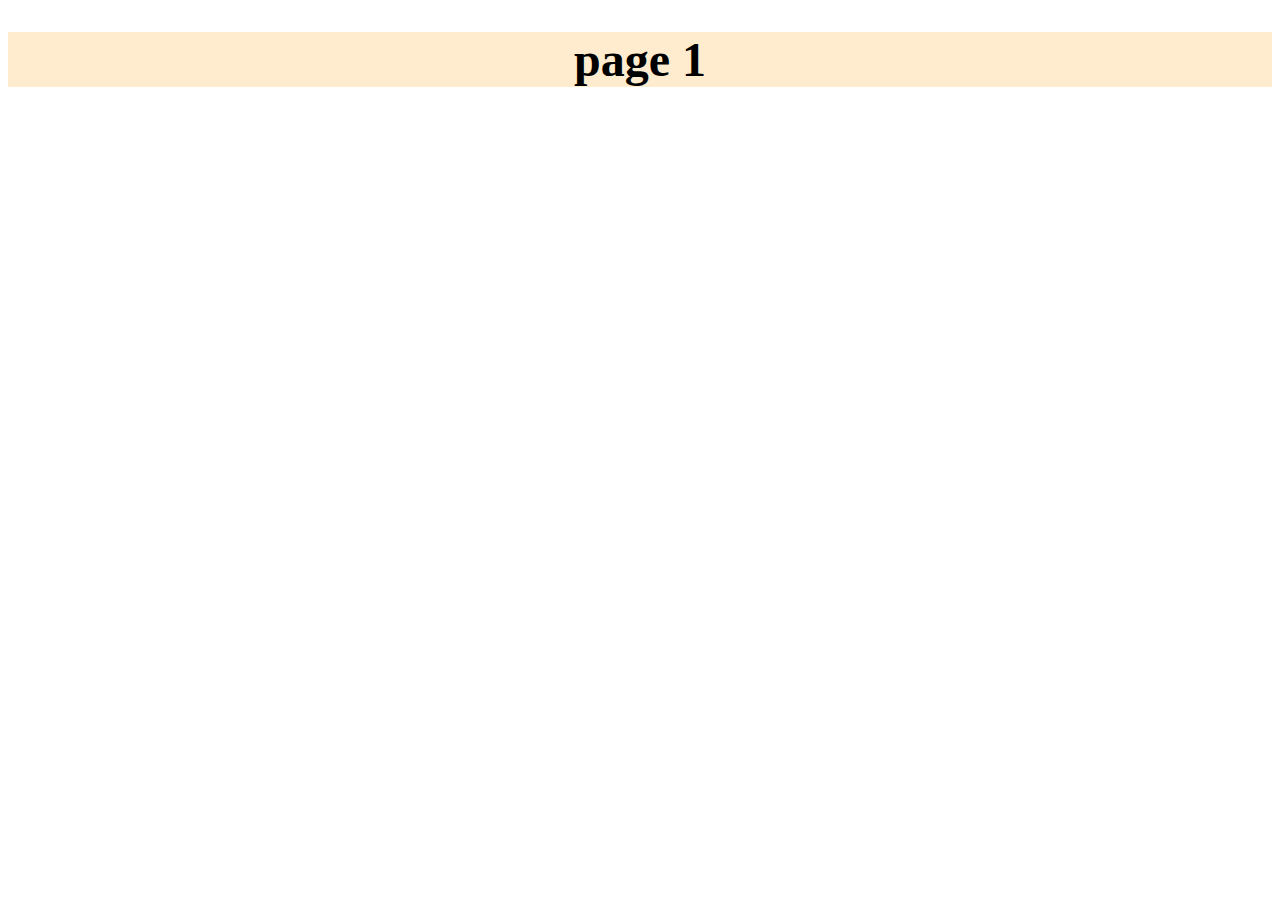
<file: page1.html>
<!DOCTYPE html>
<html lang="en">
<head>
    <meta charset="UTF-8">
    <meta http-equiv="X-UA-Compatible" content="IE=edge">
    <meta name="viewport" content="width=device-width, initial-scale=1.0">
    <title>home</title>
    <link rel="stylesheet" href="style.css">
</head>
<body>
    <h1>page 1</h1>
</body>
</html>
</file>
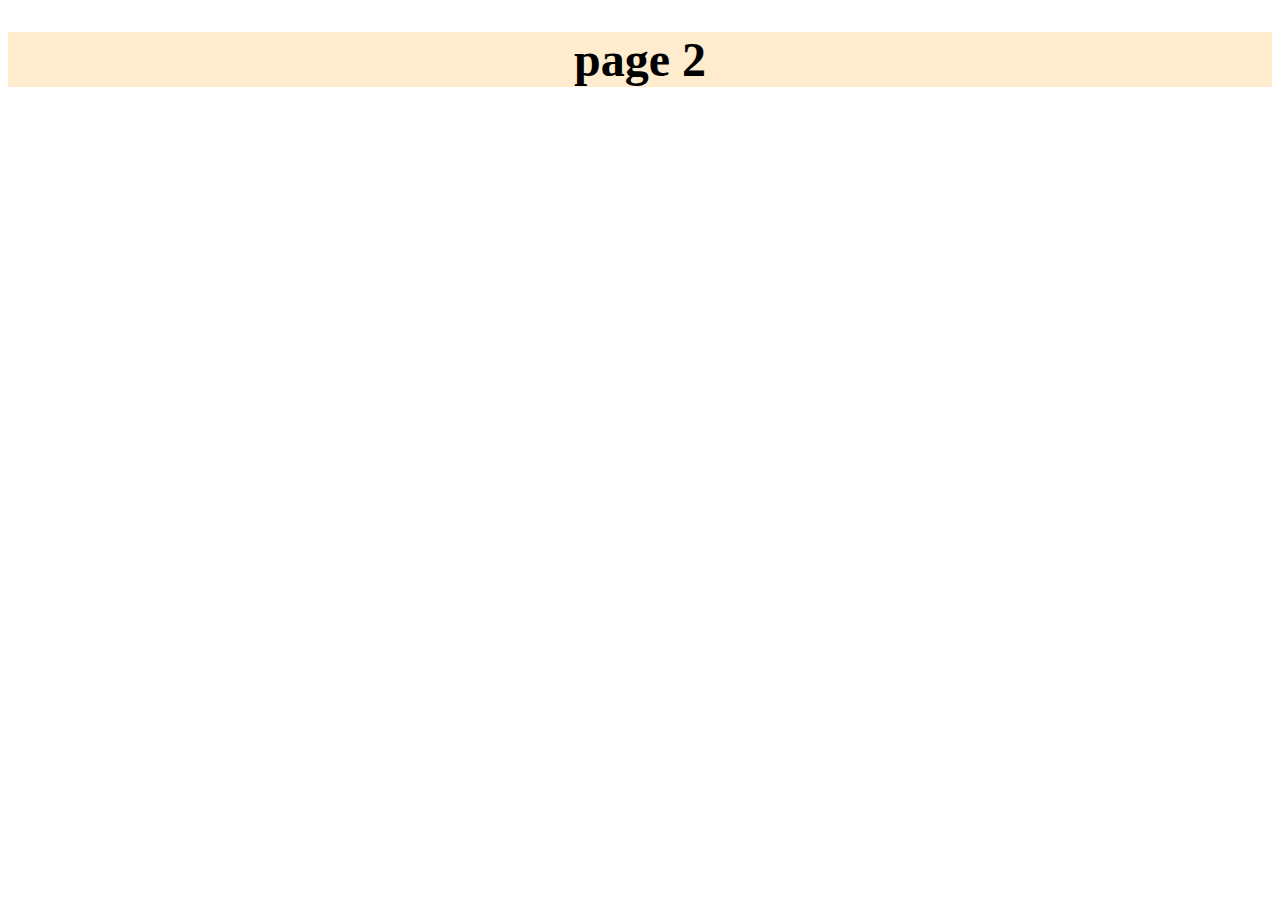
<file: page2.html>
<!DOCTYPE html>
<html lang="en">
<head>
    <meta charset="UTF-8">
    <meta http-equiv="X-UA-Compatible" content="IE=edge">
    <meta name="viewport" content="width=device-width, initial-scale=1.0">
    <title>home</title>
    <link rel="stylesheet" href="style.css">
</head>
<body>
    <h1>page 2</h1>
</body>
</html>
</file>
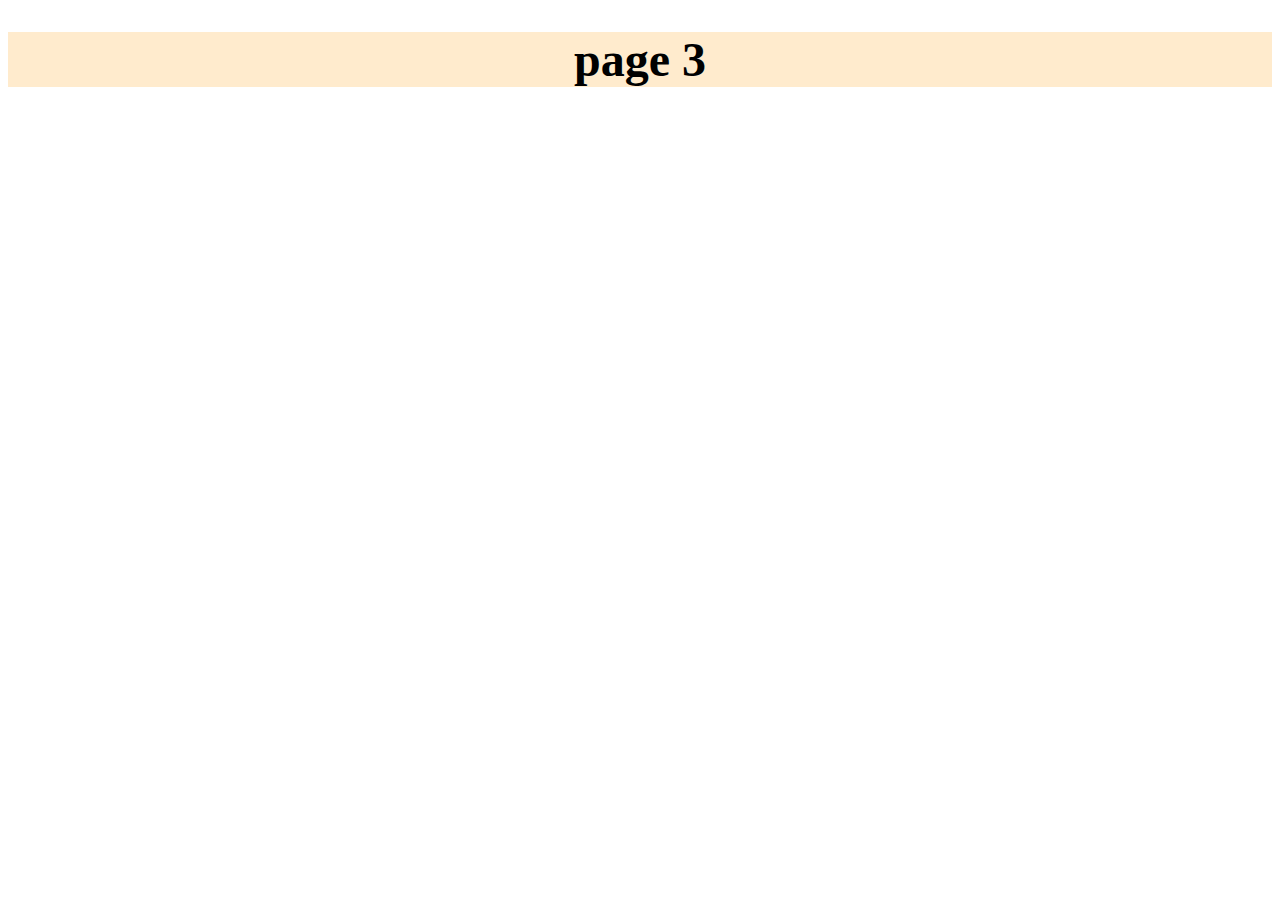
<file: page3.html>
<!DOCTYPE html>
<html lang="en">
<head>
    <meta charset="UTF-8">
    <meta http-equiv="X-UA-Compatible" content="IE=edge">
    <meta name="viewport" content="width=device-width, initial-scale=1.0">
    <title>home</title>
    <link rel="stylesheet" href="style.css">
</head>
<body>
    <h1>page 3</h1>
</body>
</html>
</file>
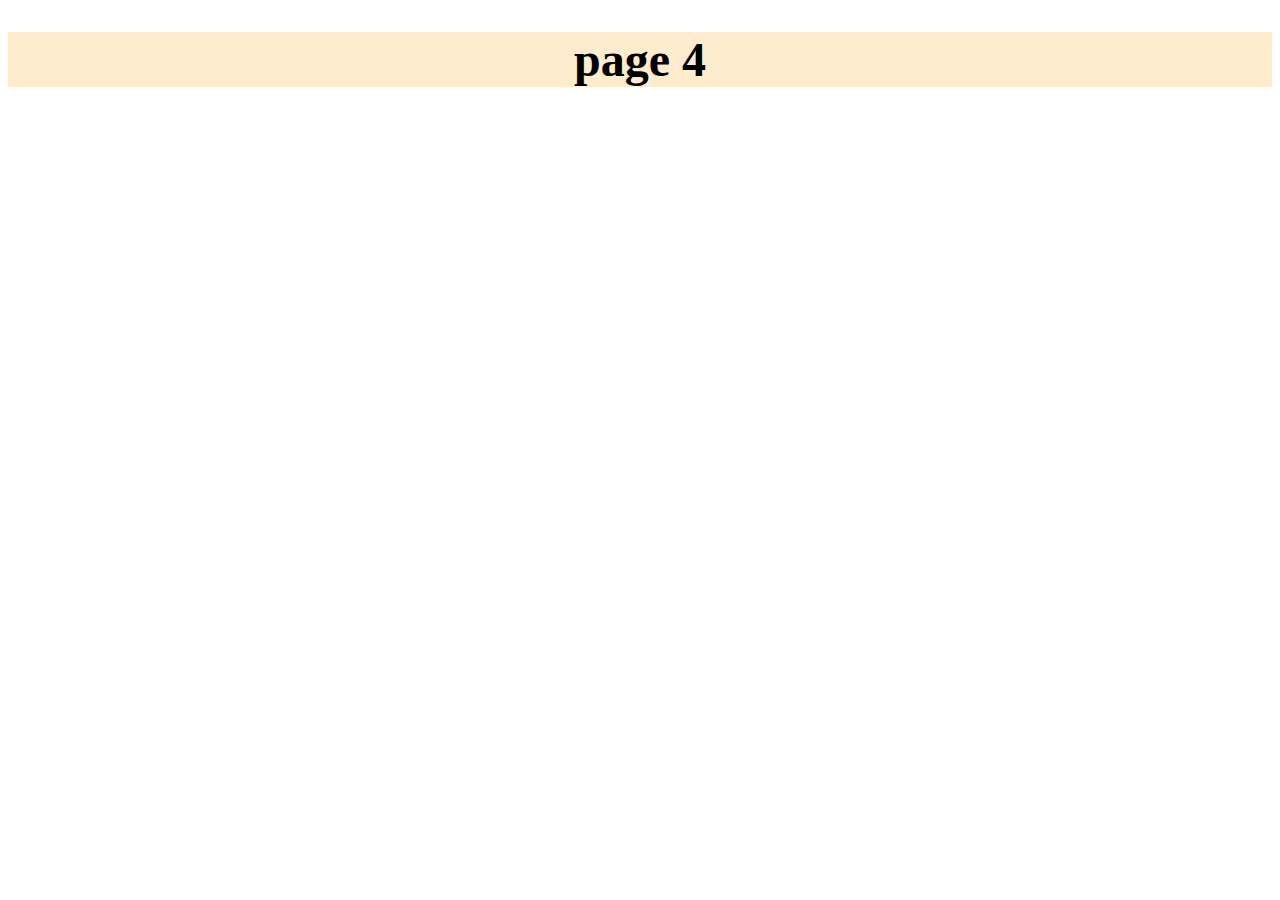
<file: page4.html>
<!DOCTYPE html>
<html lang="en">
<head>
    <meta charset="UTF-8">
    <meta http-equiv="X-UA-Compatible" content="IE=edge">
    <meta name="viewport" content="width=device-width, initial-scale=1.0">
    <title>home</title>
    <link rel="stylesheet" href="style.css">
</head>
<body>
    <h1>page 4</h1>
</body>
</html>
</file>
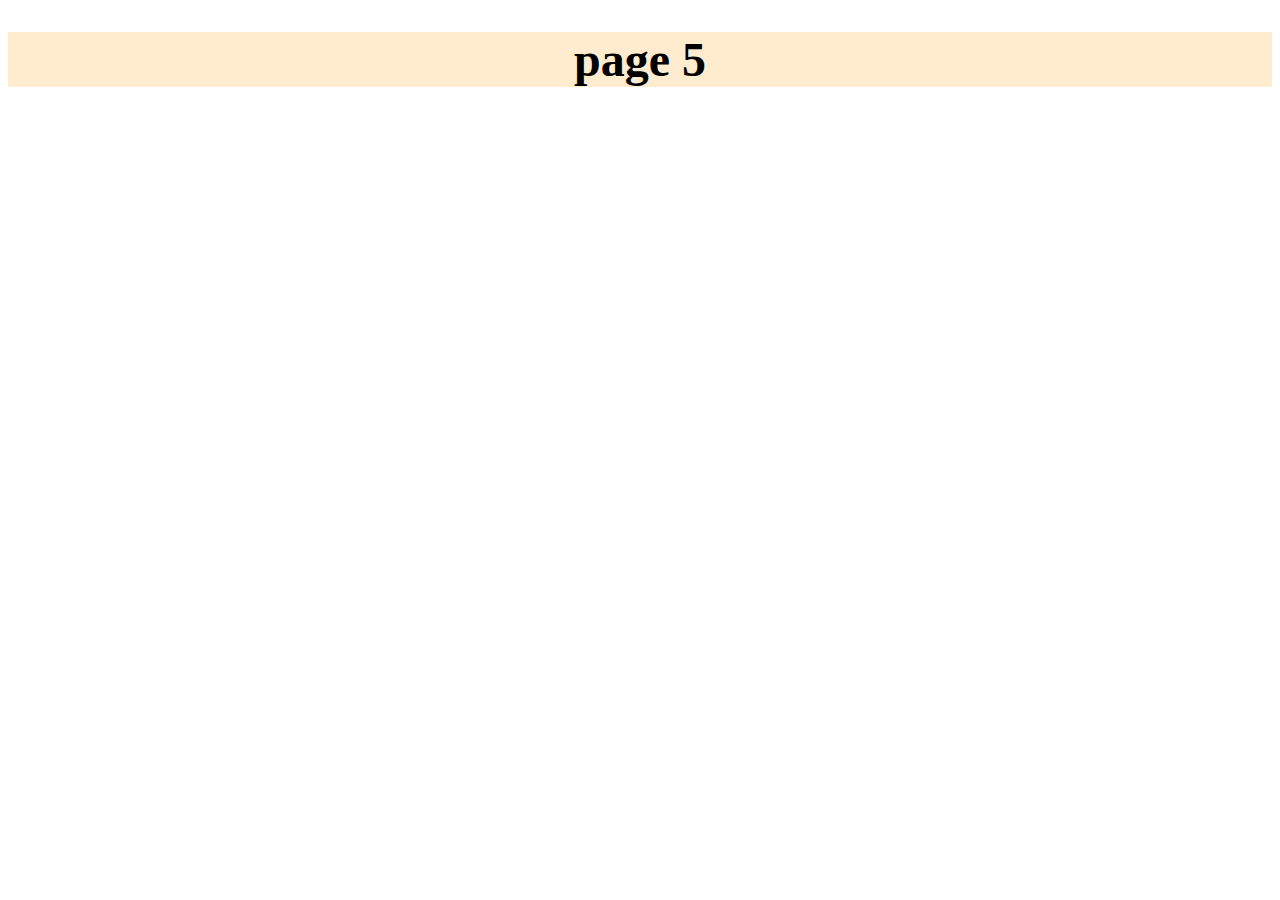
<file: page5.html>
<!DOCTYPE html>
<html lang="en">
<head>
    <meta charset="UTF-8">
    <meta http-equiv="X-UA-Compatible" content="IE=edge">
    <meta name="viewport" content="width=device-width, initial-scale=1.0">
    <title>home</title>
    <link rel="stylesheet" href="style.css">
</head>
<body>
    <h1>page 5</h1>
</body>
</html>
</file>
<file: style.css>
h1 {
    background-color: blanchedalmond;
    text-align: center;
    font-size: 48px;
}

.f h1{
        text-align: center;
        font-size: 48px;
        background-color: cornflowerblue;
        color: cyan;
}
.f  img{
        display: block;
        margin-right: auto;
        margin-left: auto;
        height: 200px;
        width: 250px;
}

.p h1{
        text-align: center;
        font-size: 48px;
        background-color: crimson;
        color: coral;
}
.p  img{
        display: block;
        margin-right: auto;
        margin-left: auto;
        height: 300px;
        width: 250px;
}

.l h1{
        text-align: center;
        font-size: 48px;
        background-color: darkviolet;
        color: thistle;
}
.l img{
        display: block;
        margin-right: auto;
        margin-left: auto;
        height: 200px;
        width: 300px;
}

.r h1{  
        text-align: center;
        font-size: 48px;
        background-color: pink;
        color: fuchsia;
}
.r img{
        display: block;
        margin-right: auto;
        margin-left: auto;
        height: 225px;
        width: 325px;
}

.g h1{
        text-align: center;
        font-size: 48px;
        background-color: darkolivegreen;
        color: lightgreen;
}  
.g img{
        display: block;
        margin-right: auto;
        margin-left: auto;
        height: 200px;
        width: 350px;
}
</file>
